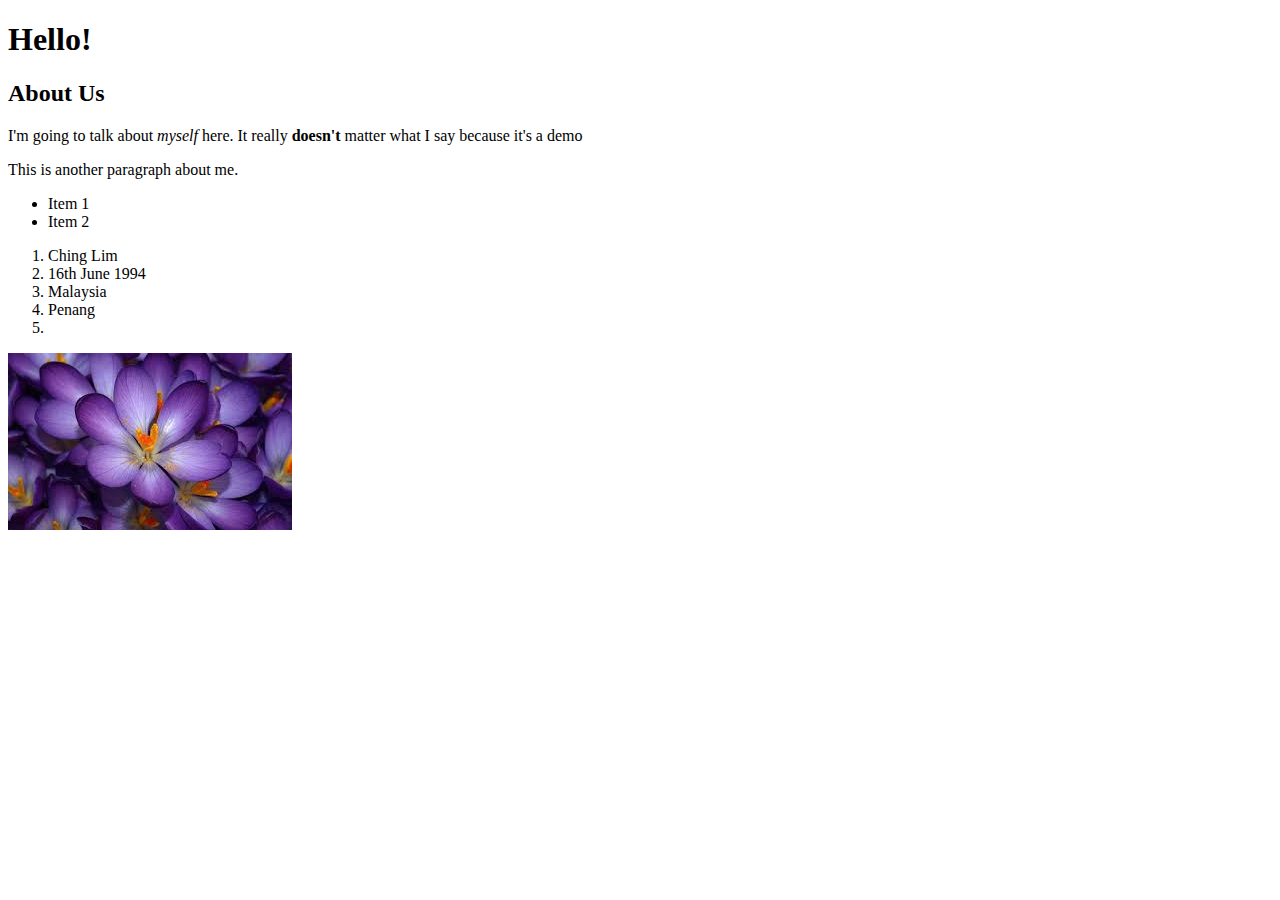
<file: index.htm>
<!DOCTYPE html>
<html>
<head>
	<title>My Profile Page, Hello</title>
</head>
<body>
	<h1>Hello!</h1>
	<h2>About Us</h2>
	<p>I'm going to talk about <em>myself</em> here. It really <strong>doesn't</strong> matter what I say because it's a demo</p>
	<!--Comment-->
	<p>This is another paragraph about me.</p>
	<ul>
		<li>Item 1</li>
		<li>Item 2</li>
	</ul>
	<ol>
		<li>Ching Lim</li>
		<li>16th June 1994</li>
		<li>Malaysia</li>
		<li>Penang<li>
	</ol>
    <a href="http://www.facebook.com">
		<img src="PF.jpg">
    </a>
</body>	
</html>
</file>
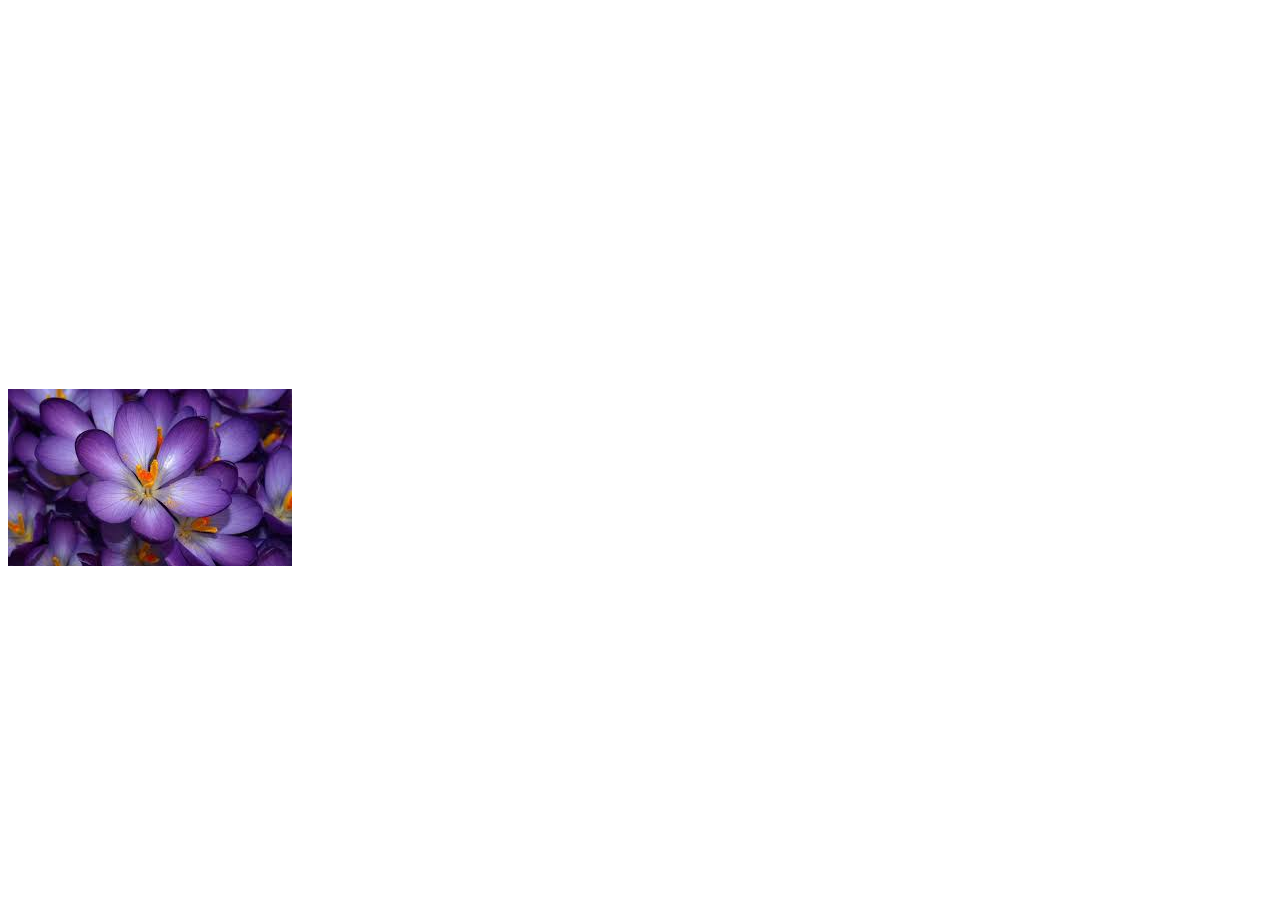
<file: index.html>
<!DOCTYPE html>
<html>
<head>
	<link href="main.css" type="text/css" rel="stylesheet">
	<title>My Profile Page, Hello</title>
    <link href='http://fonts.googleapis.com/css?family=Lobster' rel='stylesheet' type='text/css'>
	<link href='http://fonts.googleapis.com/css?family=Bree+Serif' rel='stylesheet' type='text/css'>
</head>
<body>
	<h1>Hello!</h1>
	<h2>About Us</h2>
	<p>I'm going to talk about <em>myself</em> here. It really <strong>doesn't</strong> matter what I say because it's a demo</p>
	<!--Comment-->
	<p>This is another paragraph about me.</p>
	<ul>
		<li>Item 1</li>
		<li>Item 2</li>
	</ul>
	<ol>
		<li>Ching Lim</li>
		<li>16th June 1994</li>
		<li>Malaysia</li>
		<li>Penang<li>
	</ol>
    <a href="http://www.facebook.com">
		<img src="PF.jpg">
    </a>
    <script>
  (function(i,s,o,g,r,a,m){i['GoogleAnalyticsObject']=r;i[r]=i[r]||function(){
  (i[r].q=i[r].q||[]).push(arguments)},i[r].l=1*new Date();a=s.createElement(o),
  m=s.getElementsByTagName(o)[0];a.async=1;a.src=g;m.parentNode.insertBefore(a,m)
  })(window,document,'script','//www.google-analytics.com/analytics.js','ga');

  ga('create', 'UA-57153813-1', 'auto');
  ga('send', 'pageview');

</script>
</body>	
</html>
</file>
<file: main.css>
h1 {
	color: white;
	font-family: 'Lobster', cursive;
}
body {
	background-image: url(http://cache.desktopnexus.com/thumbnails/80915-bigthumbnail.jpg);
	background-size: cover;
	font-family: 'Bree Serif', serif;
	color: white;
}
</file>
